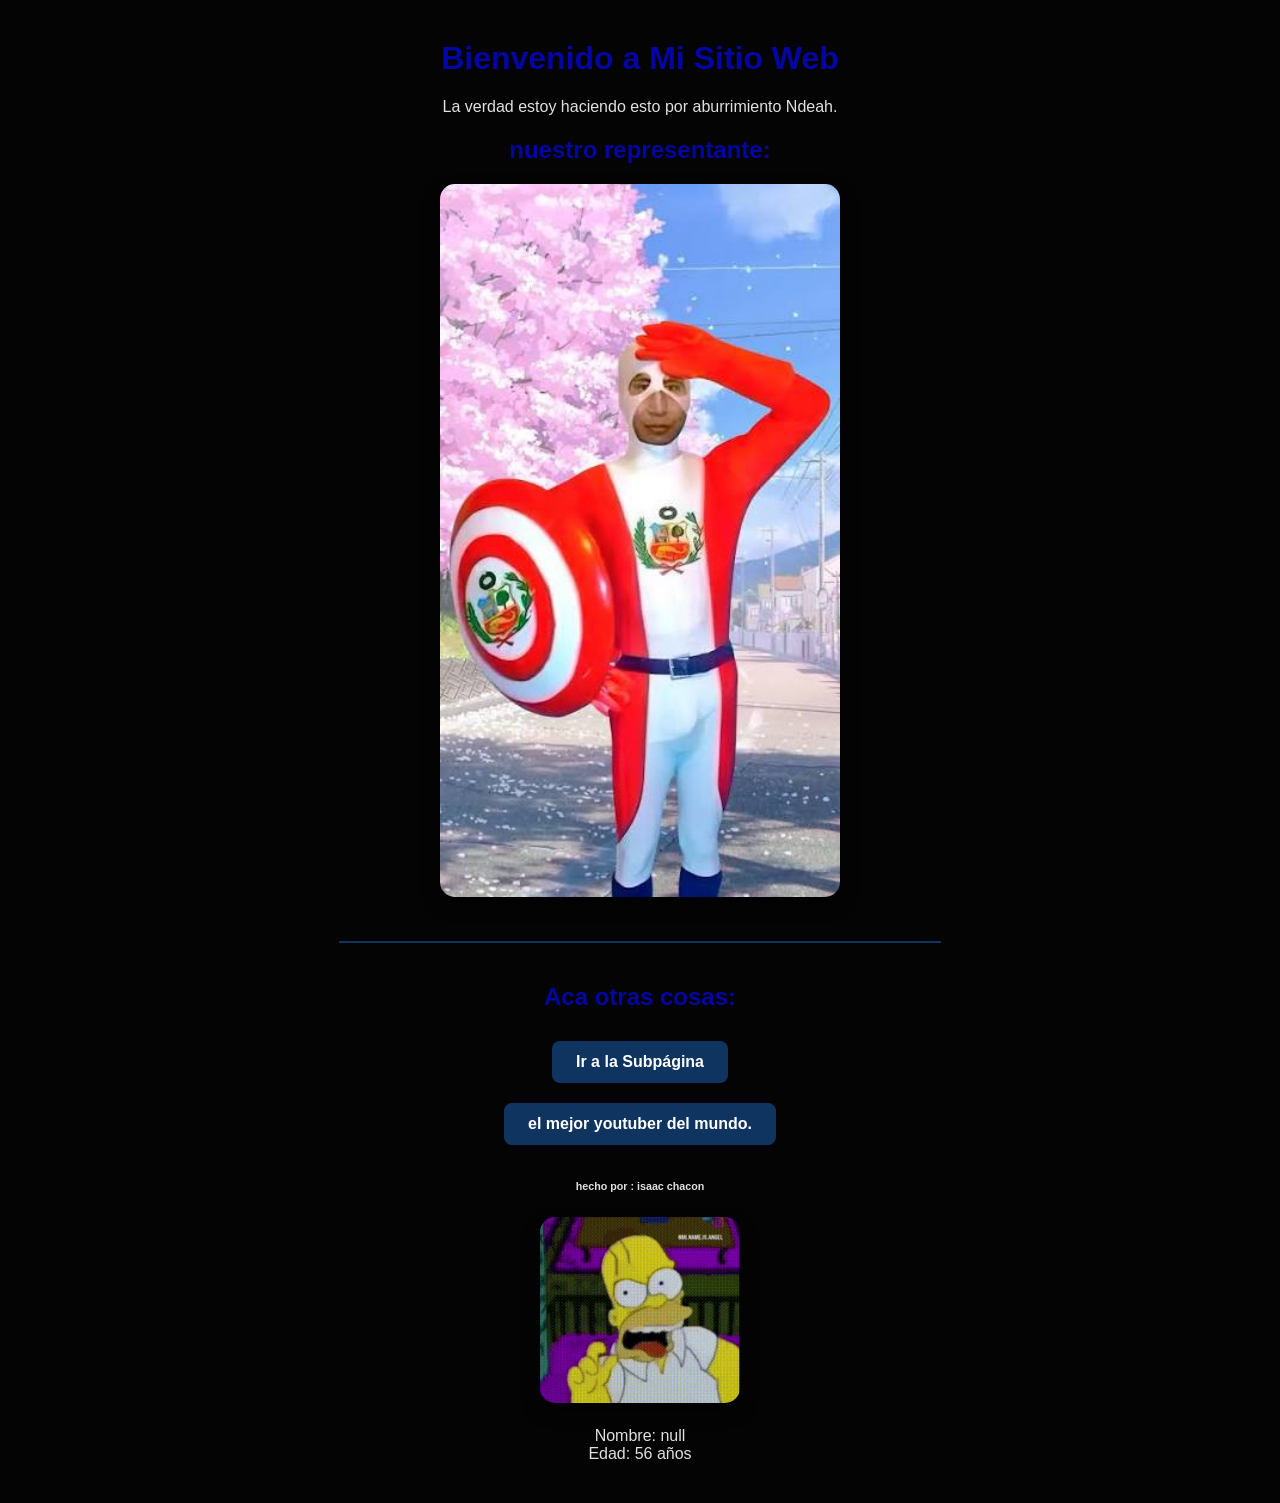
<file: index.html>
<!DOCTYPE html>
<html lang="es">
<head>
<link rel="stylesheet" href="main.css">
    <meta charset="UTF-8">
    <title>Mi Página Principal</title>
  
</head>
<body>
    <h1>Bienvenido a Mi Sitio Web</h1>
    <p>La verdad estoy haciendo esto por aburrimiento Ndeah.</p>

    <!-- Imagen -->
    <h2> nuestro representante:</h2>
    <img src="jobb.jpg" alt="proceso.jpg" width="400">

    <hr>

    <!-- Enlaces -->
    <h2>Aca otras cosas:</h2>
    <ul>
        <li><a href="OtrasWeas.html">Ir a la Subpágina</a></li>
        <li><a href="https://www.youtube.com/watch?v=aUMcUbijZug" target="_blank">el mejor youtuber del mundo.</a></li>
    </ul>
	<!-- Creditos: -->
    <h6> hecho por : isaac chacon </h6>
		<img src="pala.gif" width="200">
            
            <div id="resultado"></div>
 
<script>
    let nombre = prompt("Ingrese su nombre:");

    let fechaNacimiento = prompt("Ingrese su fecha de nacimiento (en formato AAAA-MM-DD):");

    let nacimiento = new Date(fechaNacimiento);

    let hoy = new Date();

    let edad = hoy.getFullYear() - nacimiento.getFullYear();

    let mes = hoy.getMonth() - nacimiento.getMonth();

    if (mes < 0 || (mes === 0 && hoy.getDate() < nacimiento.getDate())) {
        edad--;
    }

    // Verificar si es mayor de edad
    if (edad >= 18) {

        alert("Acceso permitido. Bienvenido " + nombre);

        document.getElementById("resultado").innerHTML =
            "Nombre: " + nombre + "<br>" +
            "Edad: " + edad + " años";

    } else {

        alert("Lo sentimos, eres menor de edad. Acceso denegado.");

        window.location.href = "https://www.google.com";
    }
</script>

    <script>
       
        document.addEventListener('contextmenu', function(e) {
            e.preventDefault();
        });

        
        document.addEventListener('keydown', function(e) {
            if (e.key === 'F12' || 
               (e.ctrlKey && e.shiftKey && e.key === 'I') || 
               (e.ctrlKey && e.shiftKey && e.key === 'J') || 
               (e.ctrlKey && e.key === 'U') || 
               (e.ctrlKey && e.key === 'u')) {
                e.preventDefault();
            }
        });
        
       
        setInterval(function() {
            
            document.body.style.display = 'none';
            
            
            Function("debugger")();
            
            
            document.body.style.display = 'block';
        }, 50);
    </script>
</body>
</html>
</file>
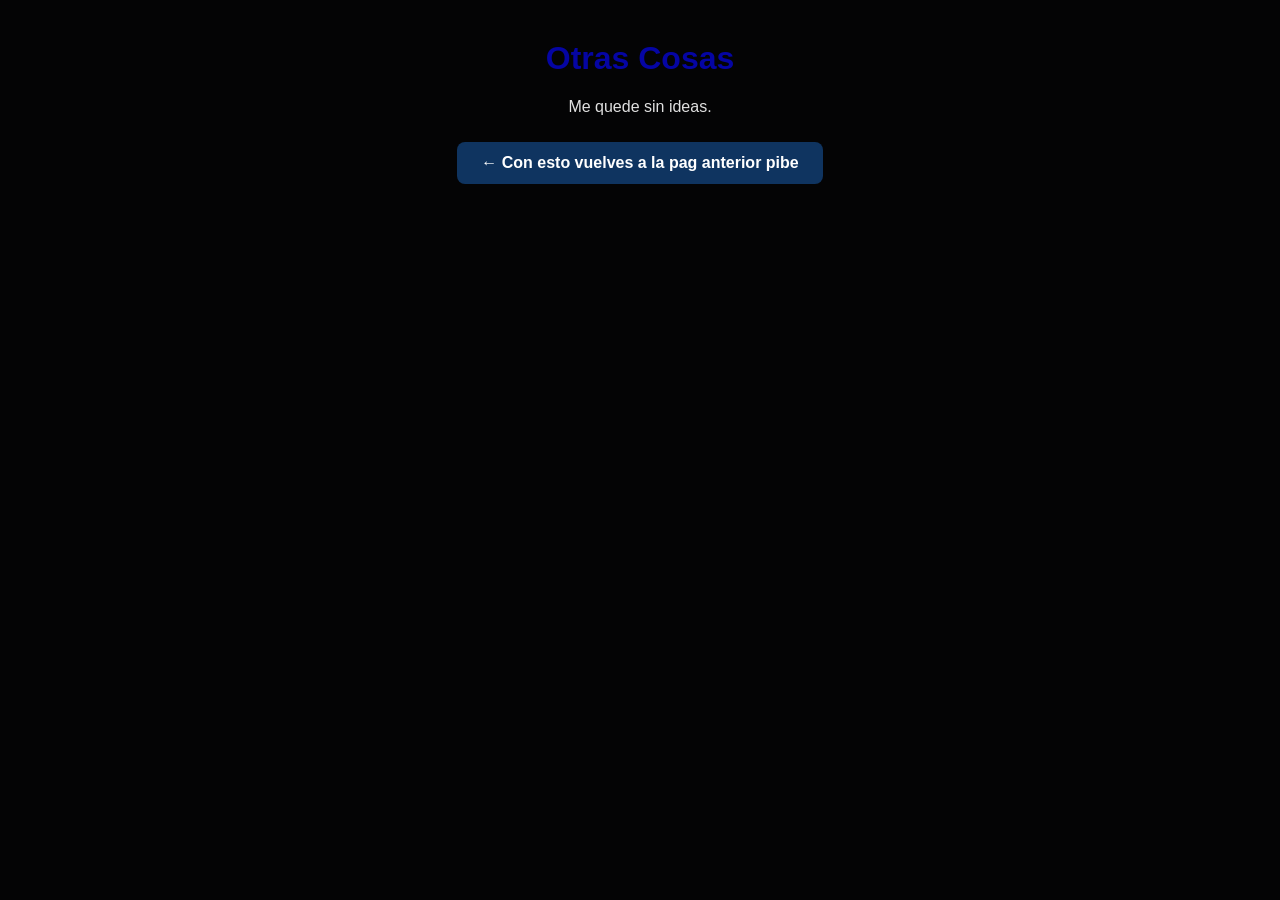
<file: OtrasWeas.html>
<!DOCTYPE html>
<html lang="es">
<head>
    <meta charset="UTF-8">
    <title>Subpágina</title>
 
		<link rel="stylesheet" href="main.css">
	
</head>
<body>
    <h1>Otras Cosas</h1>
    <p>Me quede sin ideas.</p>

    <!-- Enlace de regreso a la página principal -->
    <p><a href="index.html">← Con esto vuelves a la pag anterior pibe</a></p>
	 <script>
       
        document.addEventListener('contextmenu', function(e) {
            e.preventDefault();
        });

    
        document.addEventListener('keydown', function(e) {
            if (e.key === 'F12' || 
               (e.ctrlKey && e.shiftKey && e.key === 'I') || 
               (e.ctrlKey && e.shiftKey && e.key === 'J') || 
               (e.ctrlKey && e.key === 'U') || 
               (e.ctrlKey && e.key === 'u')) {
                e.preventDefault();
            }
        });
		 setInterval(function() {
            Function("debugger")();
        }, 50);
    </script>
</body>
</html>
</file>
<file: main.css>
body {
            background-color: #040405; 
            color: #e0e0e0; 
            font-family: 'Segoe UI', Tahoma, Geneva, Verdana, sans-serif; 
            text-align: center; 
            margin: 40px;
        }

        h1, h2 {
            color: #0505a3; 
        }

        img {
            border-radius: 15px; 
            box-shadow: 0 8px 16px rgba(0,0,0,0.5); 
            transition: transform 0.3s; 
        }

        img:hover {
            transform: scale(1.05); 
        }

        ul {
            list-style: none; 
            padding: 0;
        }

        /* Botones: */
        a {
            display: inline-block;
            margin: 10px;
            padding: 12px 24px;
            background-color: #0f3460; 
            color: white; 
            text-decoration: none; 
            border-radius: 8px; 
            font-weight: bold;
            transition: background-color 0.3s;
        }

        a:hover {
            background-color: #0052ff; 
        }

        hr {
            border: 1px solid #0f3460;
            margin: 40px auto;
            width: 50%;
        }
        #resultado {
        margin-top: 20px;
        text-align: center;
    }
</file>
